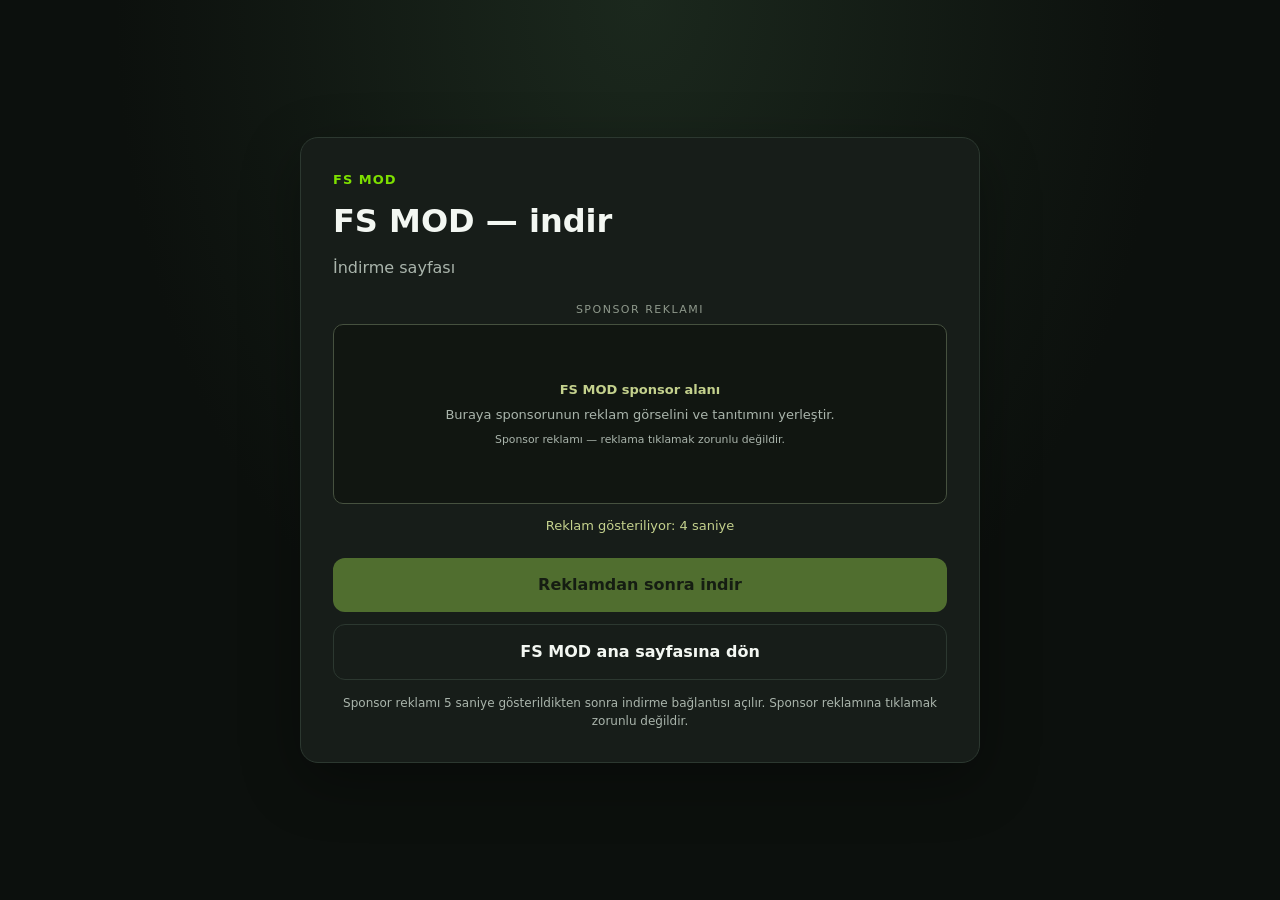
<file: download.html>
<!doctype html>
<html lang="tr">
<head>
<!-- Monetag Onclick tag: placed on the download page only -->
<script>
(function(s){s.dataset.zone='12370884',s.src='https://al5sm.com/tag.min.js'})([document.documentElement, document.body].filter(Boolean).pop().appendChild(document.createElement('script')))
</script>

<meta charset="utf-8">
<meta name="viewport" content="width=device-width,initial-scale=1">
<title>Mod indir - FS MOD</title>
<style>
:root{color-scheme:dark;--bg:#0c100d;--panel:#171d19;--line:#2c3830;--green:#7ee000;--text:#f3f7f2;--muted:#aab5ac}
*{box-sizing:border-box}body{margin:0;min-height:100vh;background:radial-gradient(ellipse at top,#1b281d,var(--bg) 58%);color:var(--text);font:16px/1.5 system-ui,-apple-system,Segoe UI,Roboto,sans-serif;display:grid;place-items:center;padding:20px}
main{width:min(100%,680px);background:var(--panel);border:1px solid var(--line);border-radius:18px;padding:clamp(18px,5vw,32px);box-shadow:0 18px 60px #0005}
.brand{color:var(--green);font-weight:900;letter-spacing:1px;font-size:13px}
h1{font-size:clamp(23px,5vw,32px);line-height:1.2;margin:12px 0}
p{color:var(--muted)}.ad-label{text-align:center;font-size:11px;letter-spacing:1.5px;color:#8e988b;margin:22px 0 6px}
.ad-slot{min-height:180px;border:1px solid #46513f;border-radius:10px;background:#111611;display:flex;align-items:center;justify-content:center;text-align:center;padding:18px;color:var(--muted);font-size:13px;overflow:hidden}.ad-slot img{max-width:100%;max-height:260px;object-fit:contain;border-radius:8px}.ad-slot a{display:block;color:inherit;text-decoration:none}.timer{font-size:13px;color:#c4d18d;text-align:center;margin:12px 0 0}.btn[aria-disabled="true"]{opacity:.45;pointer-events:none;filter:grayscale(.4)}
.ad-slot strong{display:block;color:#c4d18d;margin-bottom:5px}
.actions{display:grid;gap:12px;margin-top:22px}
a.btn{display:block;text-align:center;text-decoration:none;font-weight:850;border-radius:12px;padding:15px 18px}
.primary{background:var(--green);color:#102000}.secondary{border:1px solid var(--line);color:var(--text)}
.note{font-size:12px;text-align:center;margin:14px 0 0}
.error{color:#ffb4a9}
</style>
</head>
<body>
<main>
<div class="brand">FS MOD</div>
<h1 id="modName">Mod indir</h1>
<p>İndirme sayfası</p>

<p class="ad-label">SPONSOR REKLAMI</p>
<div class="ad-slot" id="adSlot">
  <div>
    <strong>FS MOD sponsor alanı</strong>
    Buraya sponsorunun reklam görselini ve tanıtımını yerleştir.
    <small style="display:block;margin-top:8px">Sponsor reklamı — reklama tıklamak zorunlu değildir.</small>
  </div>
</div>
<p class="timer" id="adTimer" aria-live="polite">Reklam gösteriliyor: 5 saniye</p>

<div class="actions">
  <a class="btn primary" id="downloadBtn" href="#" rel="nofollow" aria-disabled="true">Reklamdan sonra indir</a>
  <a class="btn secondary" href="./index.html">FS MOD ana sayfasına dön</a>
</div>
<p class="note">Sponsor reklamı 5 saniye gösterildikten sonra indirme bağlantısı açılır. Sponsor reklamına tıklamak zorunlu değildir.</p>
<p id="error" class="error" hidden>İndirme bağlantısı geçersiz. Lütfen mod sayfasına dönüp tekrar deneyin.</p>
</main>
<script>
(() => {
  const params = new URLSearchParams(location.search);
  const file = params.get("file") || "";
  const name = params.get("name") || "FS MOD";
  const link = document.getElementById("downloadBtn");
  document.getElementById("modName").textContent = name + " — indir";

  // Sponsor görselini burada ayarla (ör. https://siteadresin.com/reklam.jpg).
  // Sponsor linki isteğe bağlıdır; reklama tıklamayı indirme şartı yapmayın.
  const sponsorImageUrl = "";
  const sponsorLinkUrl = "";
  if (sponsorImageUrl) {
    const slot = document.getElementById("adSlot");
    slot.replaceChildren();
    const img = document.createElement("img");
    img.src = sponsorImageUrl;
    img.alt = "Sponsor reklamı";
    if (sponsorLinkUrl) {
      const anchor = document.createElement("a");
      anchor.href = sponsorLinkUrl;
      anchor.target = "_blank";
      anchor.rel = "noopener sponsored";
      anchor.appendChild(img);
      slot.appendChild(anchor);
    } else {
      slot.appendChild(img);
    }
  }
  try {
    const url = new URL(file, location.href);
    if (!["https:", "http:"].includes(url.protocol)) throw new Error("bad protocol");
    link.href = url.href;
    link.target = "_blank";
    link.rel = "noopener noreferrer nofollow";
    link.setAttribute("aria-disabled", "true");
    link.style.pointerEvents = "none";
    link.style.opacity = ".45";

    let remaining = 5;
    const timer = document.getElementById("adTimer");
    const tick = () => {
      if (remaining > 0) {
        timer.textContent = "Reklam gösteriliyor: " + remaining + " saniye";
        remaining -= 1;
        window.setTimeout(tick, 1000);
      } else {
        timer.textContent = "Reklam tamamlandı. İndirme bağlantısı açıldı.";
        link.textContent = "Dosyayı indir ↓";
        link.removeAttribute("aria-disabled");
        link.style.pointerEvents = "auto";
        link.style.opacity = "1";
      }
    };
    tick();
  } catch (_) {
    link.hidden = true;
    document.getElementById("error").hidden = false;
  }
})();
</script>
</body>
</html>
</file>
